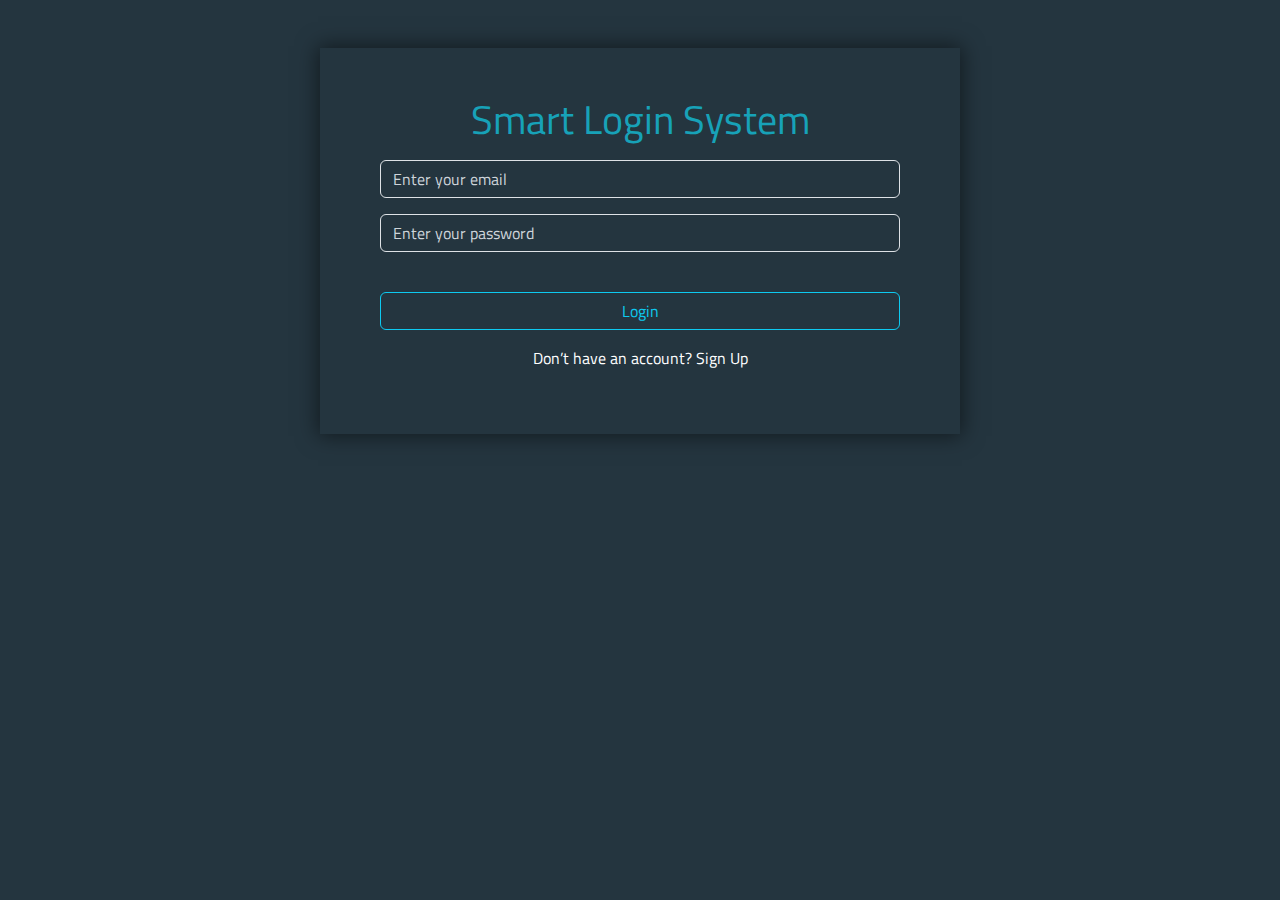
<file: index.html>
<!DOCTYPE html>
<html lang="en">
  <head>
    <meta charset="UTF-8" />
    <meta name="viewport" content="width=device-width, initial-scale=1.0" />
    <title>Login</title>
    <link rel="stylesheet" href="css/all.css" />
    <link rel="stylesheet" href="css/bootstrap.min.css" />
    <link rel="stylesheet" href="css/style.css" />
  </head>
  <body>
    <section>
      <div class="container box my-5 text-center w-50">
        <div class="boxs px-md-5 py-5 m-auto">
          <h1>Smart Login System</h1>
          <input
            id="signInEmail"
            class="form-control shadow-none my-3"
            placeholder="Enter your email"
            type="email"
            name="Email"
          />
          <input
            id="signInPassword"
            class="form-control shadow-none my-3"
            placeholder="Enter your password"
            type="password"
            name="password"
          />
          <p class="showUser py-1 mb-0"></p>
          <button id="login" class="btn btn-outline-info w-100 my-3">
            Login
          </button>
          <p class="text-white">
            Don’t have an account?
            <a class="text-white" href="signup.html">Sign Up</a>
          </p>
        </div>
      </div>
    </section>
    
    <script src="js/bootstrap.bundle.min.js"></script>
    <script src="js/style.js"></script>
  </body>
</html>
</file>
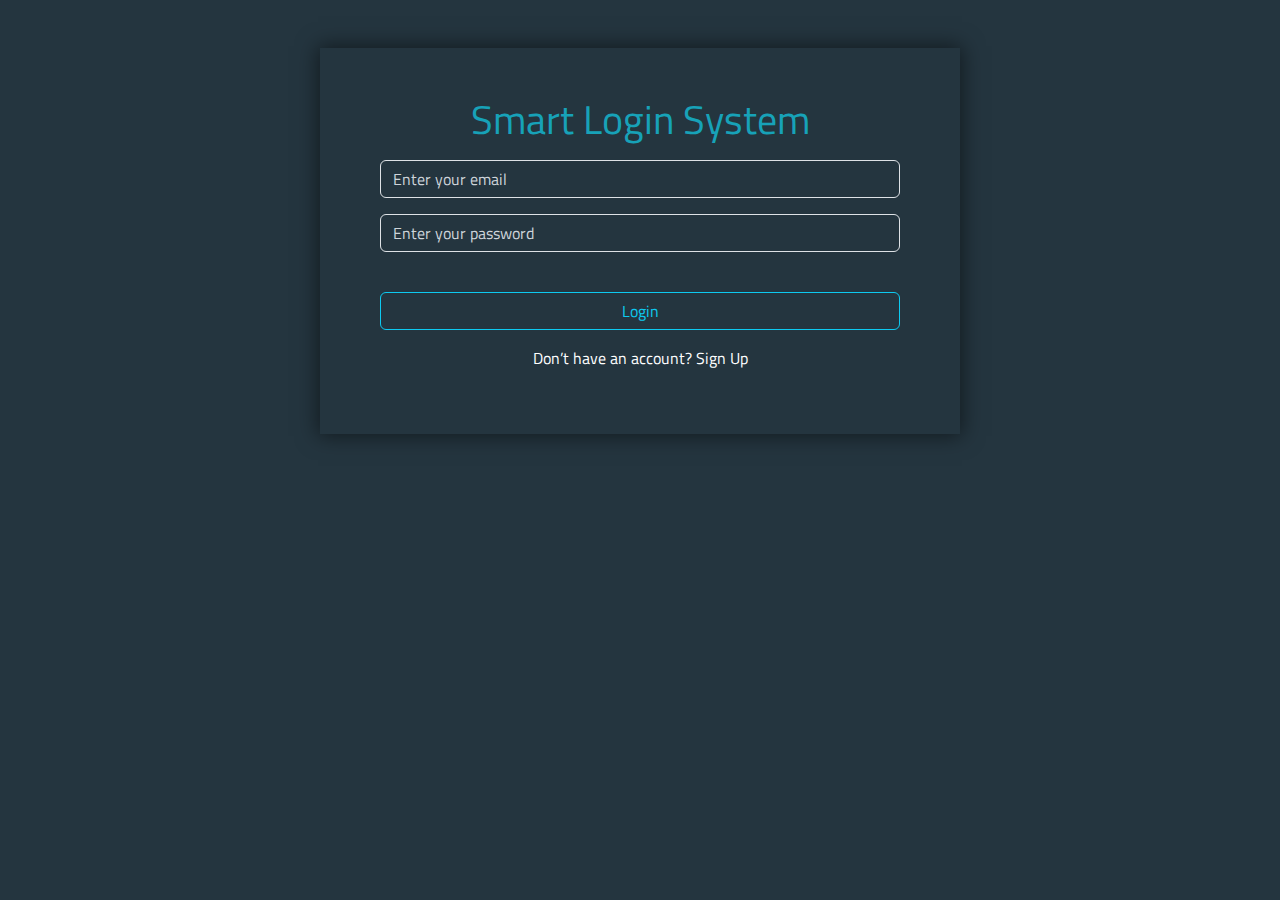
<file: smart-login/index.html>
<!DOCTYPE html>
<html lang="en">
  <head>
    <meta charset="UTF-8" />
    <meta name="viewport" content="width=device-width, initial-scale=1.0" />
    <title>Login</title>
    <link rel="stylesheet" href="css/all.css" />
    <link rel="stylesheet" href="css/bootstrap.min.css" />
    <link rel="stylesheet" href="css/style.css" />
  </head>
  <body>
    <section>
      <div class="container box my-5 text-center w-50">
        <div class="boxs p-5 m-auto">
          <h1>Smart Login System</h1>
          <input
            id="signInEmail"
            class="form-control shadow-none my-3"
            placeholder="Enter your email"
            type="email"
            name="Email"
          />
          <input
            id="signInPassword"
            class="form-control shadow-none my-3"
            placeholder="Enter your password"
            type="password"
            name="password"
          />
          <p class="showUser py-1 mb-0"></p>
          <button id="login" class="btn btn-outline-info w-100 my-3">
            Login
          </button>
          <p class="text-white">
            Don’t have an account?
            <a class="text-white" href="signup.html">Sign Up</a>
          </p>
        </div>
      </div>
    </section>
    
    <script src="js/bootstrap.bundle.min.js"></script>
    <script src="js/style.js"></script>
  </body>
</html>
</file>
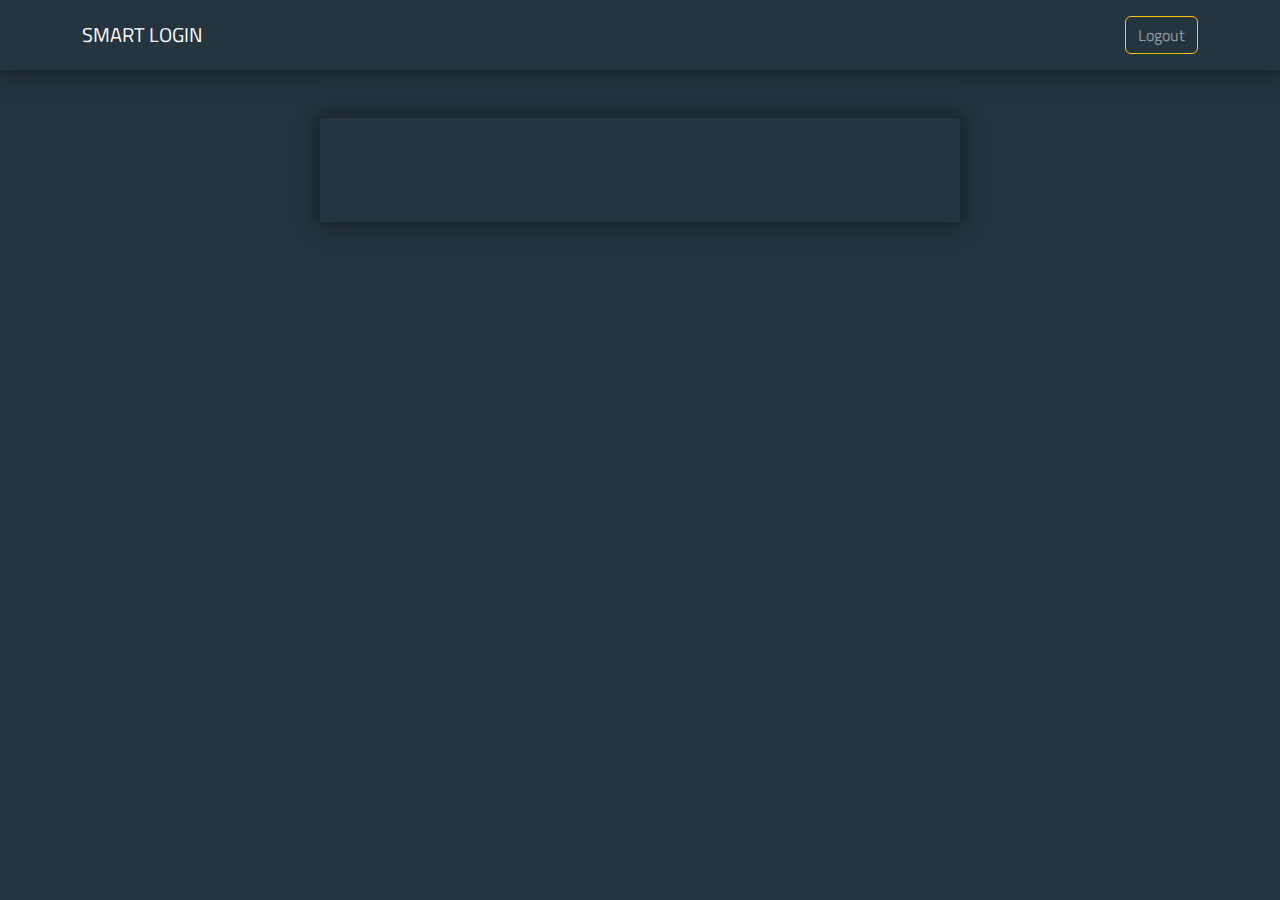
<file: home.html>
<!DOCTYPE html>
<html lang="en">
  <head>
    <meta charset="UTF-8" />
    <meta name="viewport" content="width=device-width, initial-scale=1.0" />
    <title>home</title>
    <link rel="stylesheet" href="css/all.css" />
    <link rel="stylesheet" href="css/bootstrap.min.css" />
    <link rel="stylesheet" href="css/style.css" />
  </head>
  <body>
    <header class="container-fluid box">
    <div class="container  py-3">
        <nav class="d-flex justify-content-between align-items-center">
          <div class="hero"><a href="#" class="text-white ">SMART LOGIN </a></div>
          <div class="logout"><a href="index.html" class="btn btn-outline-warning text-white-50">Logout</a></div>
        </nav>
      </div>
    </header>
    <section>
      <div class="container box py-5 text-center my-5 w-50 m-auto">
        <h2 class="welcome"></h2>
      </div>
    </section>
    

    <script src="js/bootstrap.bundle.min.js"></script>
    <script src="js/style.js"></script>
  </body>
</html>
</file>
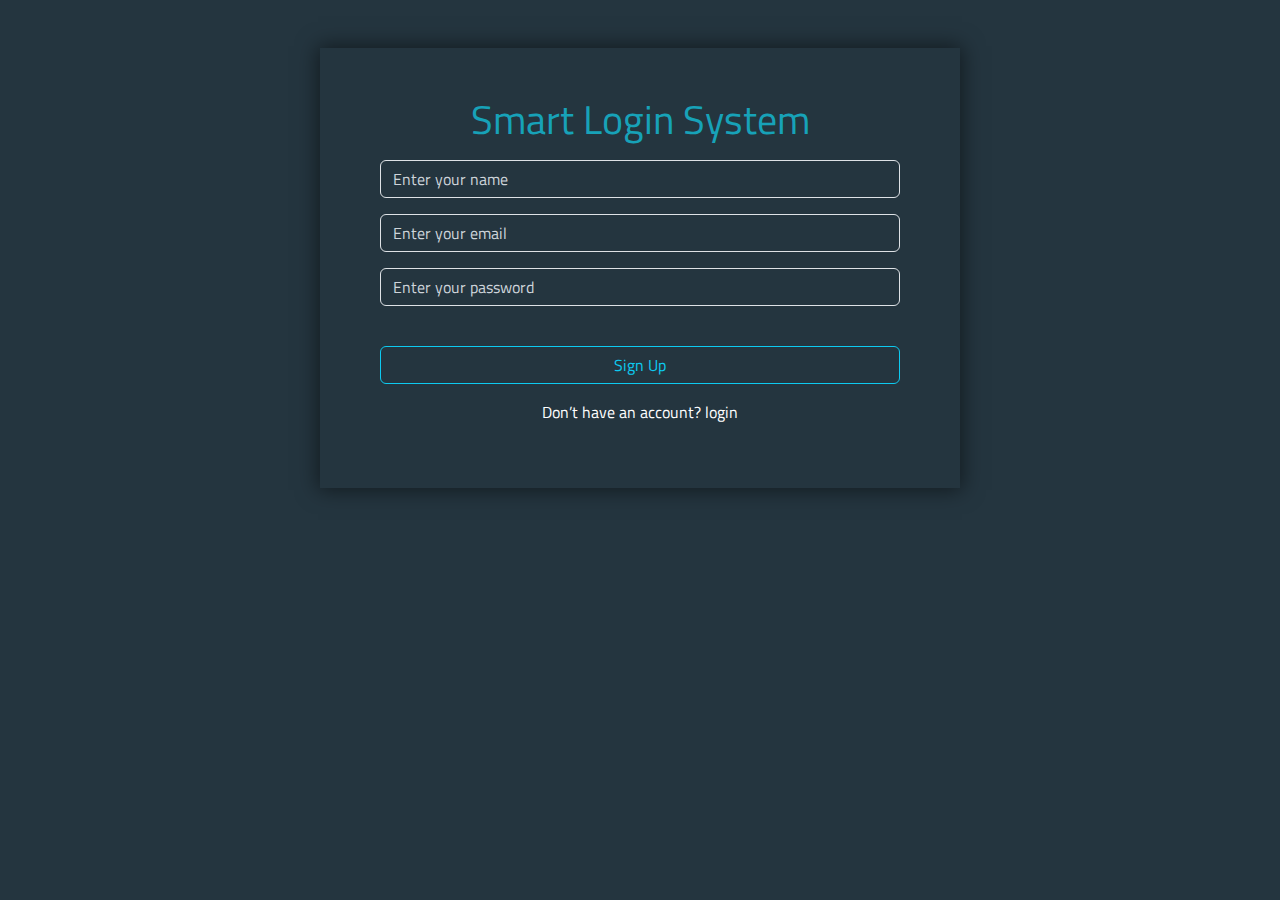
<file: signup.html>
<!DOCTYPE html>
<html lang="en">
  <head>
    <meta charset="UTF-8" />
    <meta name="viewport" content="width=device-width, initial-scale=1.0" />
    <title>signup</title>
    <link rel="stylesheet" href="css/all.css" />
    <link rel="stylesheet" href="css/bootstrap.min.css" />
    <link rel="stylesheet" href="css/style.css" />
  </head>
  <body>
    <section>
      <div class="container box my-5 text-center w-50">
        <div class="boxs px-md-5 py-5 m-auto">
          <h1>Smart Login System</h1>
          <input
            id="signupName"
            class="form-control shadow-none my-3"
            placeholder="Enter your name"
            type="text"
            name="user name"
          />
          <input
            id="signupEmail"
            class="form-control shadow-none my-3"
            placeholder="Enter your email"
            type="email"
            name="Email"
          />
          <input
            id="signupPassword"
            class="form-control shadow-none my-3"
            placeholder="Enter your password"
            type="password"
            name="password"
          />
          <p class="showUser py-1 mb-0"></p>

          <button id="signup" class="btn btn-outline-info w-100 my-3">
            Sign Up
          </button>
          <p class="text-white">
            Don’t have an account?
            <a class="text-white" href="index.html">login</a>
          </p>
        </div>
      </div>
    </section>
    <script src="js/bootstrap.bundle.min.js"></script>
    <script src="js/style.js"></script>
  </body>
</html>
</file>
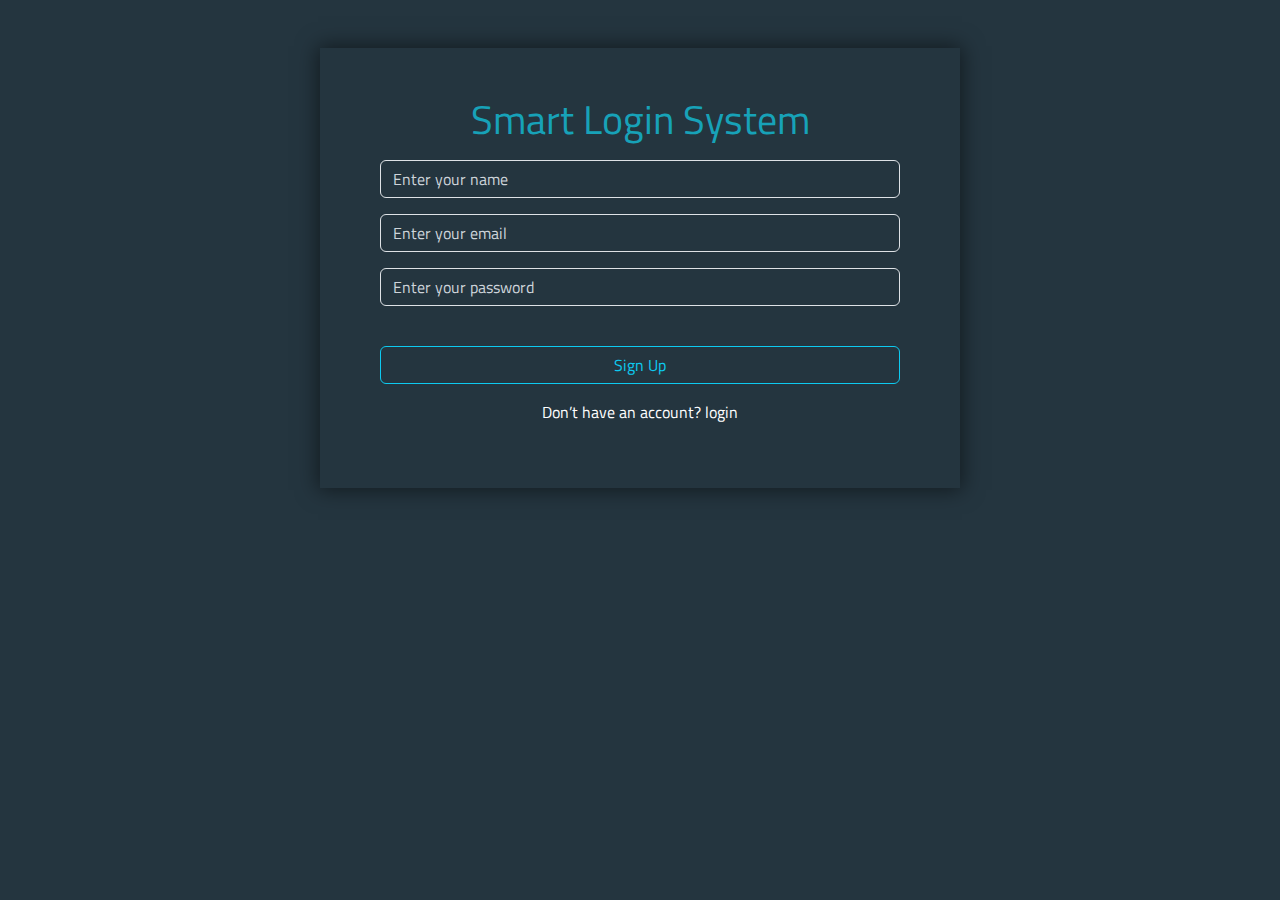
<file: smart-login/signup.html>
<!DOCTYPE html>
<html lang="en">
  <head>
    <meta charset="UTF-8" />
    <meta name="viewport" content="width=device-width, initial-scale=1.0" />
    <title>signup</title>
    <link rel="stylesheet" href="css/all.css" />
    <link rel="stylesheet" href="css/bootstrap.min.css" />
    <link rel="stylesheet" href="css/style.css" />
  </head>
  <body>
    <section>
      <div class="container box my-5 text-center w-50">
        <div class="boxs p-5 m-auto">
          <h1>Smart Login System</h1>
          <input
            id="signupName"
            class="form-control shadow-none my-3"
            placeholder="Enter your name"
            type="text"
            name="user name"
          />
          <input
            id="signupEmail"
            class="form-control shadow-none my-3"
            placeholder="Enter your email"
            type="email"
            name="Email"
          />
          <input
            id="signupPassword"
            class="form-control shadow-none my-3"
            placeholder="Enter your password"
            type="password"
            name="password"
          />
          <p class="showUser py-1 mb-0"></p>

          <button id="signup" class="btn btn-outline-info w-100 my-3">
            Sign Up
          </button>
          <p class="text-white">
            Don’t have an account?
            <a class="text-white" href="index.html">login</a>
          </p>
        </div>
      </div>
    </section>
    <script src="js/bootstrap.bundle.min.js"></script>
    <script src="js/style.js"></script>
  </body>
</html>
</file>
<file: css/style.css>
@import url("https://fonts.googleapis.com/css2?family=Titillium+Web:ital,wght@0,200;0,300;0,400;0,600;0,700;0,900;1,200;1,300;1,400;1,600;1,700&display=swap");
body {
  font-family: "Titillium Web", sans-serif;
  background-color: #24353f;
}
a,
i {
  display: inline-block;
  color: inherit;
  text-decoration: none;
}
/* *start style css */
.box {
  box-shadow: 0px 0px 20px 2px rgba(0, 0, 0, 0.5);
}
.container {
  h1 {
    color: #17a2b8;
  }
  input,
  input:focus {
    background-color: transparent !important;
    color: #fff !important;
  }
  ::placeholder {
    color: #ced4da !important;
  }
  a:hover {
    transition: all 0.5s;
    text-decoration: underline;
  }
}
.hero {
  font-size: 20px;
}
.red {
  color: red;
}
.green {
  color: green;
}
.welcome,
.admin {
  color: rgb(23, 162, 184);
  font-size: 40px;
}
.showUser {
  font-size: 20px;
}
/* *end style css */
</file>
<file: smart-login/css/style.css>
@import url("https://fonts.googleapis.com/css2?family=Titillium+Web:ital,wght@0,200;0,300;0,400;0,600;0,700;0,900;1,200;1,300;1,400;1,600;1,700&display=swap");
body {
  font-family: "Titillium Web", sans-serif;
  background-color: #24353f;
}
a,
i {
  display: inline-block;
  color: inherit;
  text-decoration: none;
}
/* *start style css */
.box {
  box-shadow: 0px 0px 20px 2px rgba(0, 0, 0, 0.5);
}
.container {
  h1 {
    color: #17a2b8;
  }
  input,
  input:focus {
    background-color: transparent !important;
    color: #fff !important;
  }
  ::placeholder {
    color: #ced4da !important;
  }
  a:hover {
    transition: all 0.5s;
    text-decoration: underline;
  }
}
.hero {
  font-size: 20px;
}
.red {
  color: red;
}
.green {
  color: green;
}
.welcome,
.admin {
  color: rgb(23, 162, 184);
  font-size: 40px;
}
.showUser {
  font-size: 20px;
}
/* *end style css */
</file>
